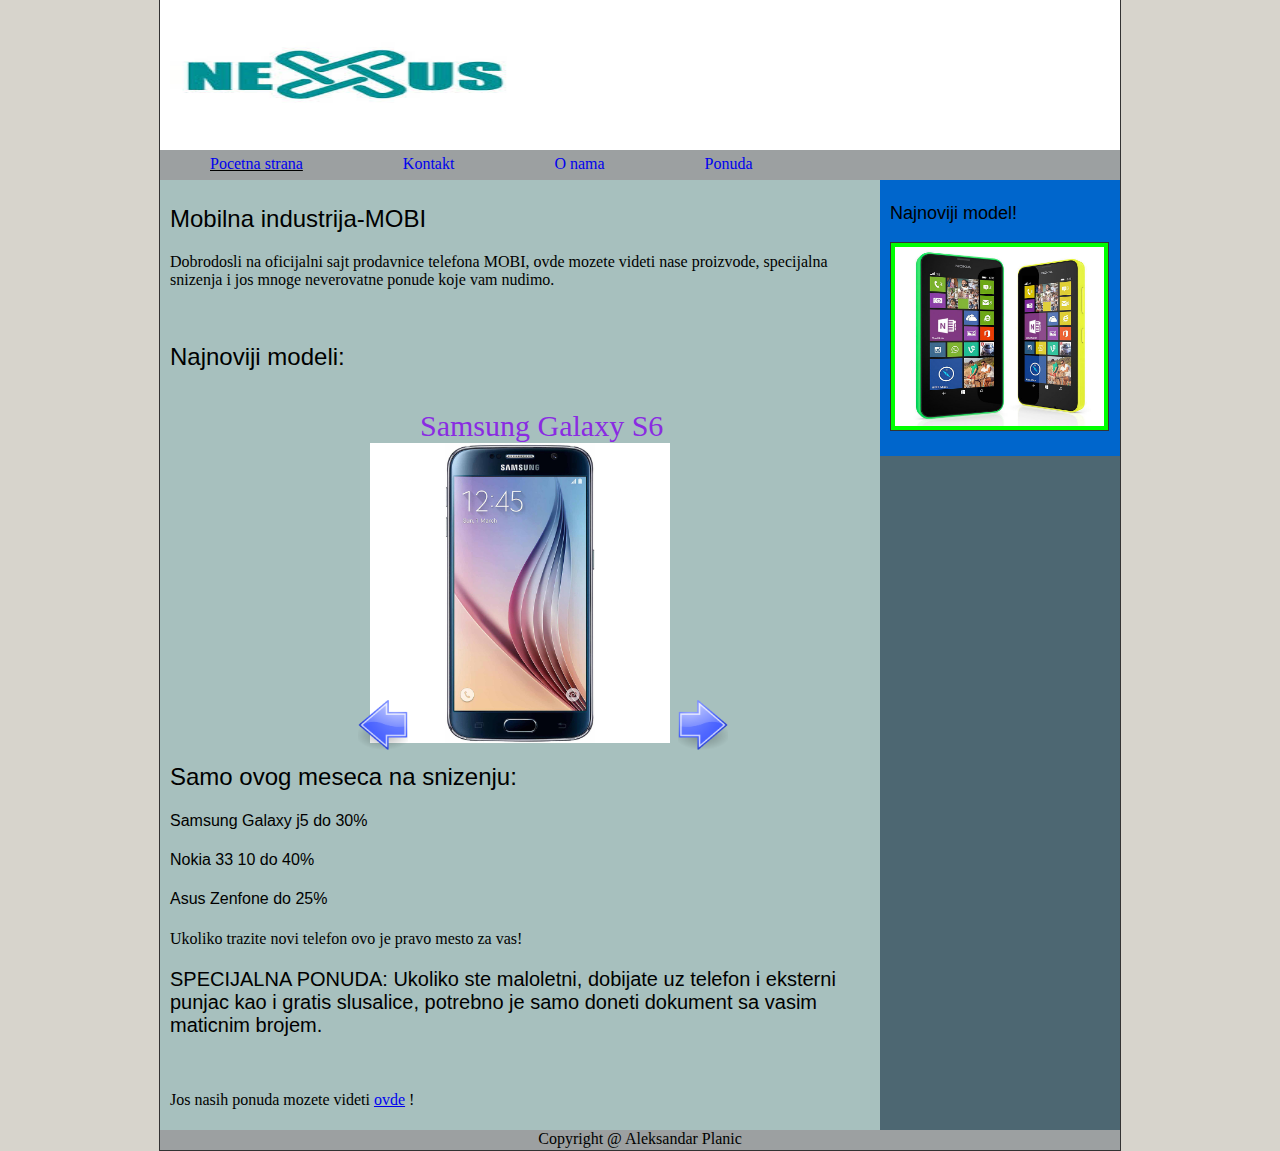
<file: Aleksandar_Planic_028_2019/index.html>
<!DOCTYPE html PUBLIC "-//W3C//DTD XHTML 1.0 Transitional//EN" "http://www.w3.org/TR/xhtml1/DTD/xhtml1-transitional.dtd">
<html xmlns="http://www.w3.org/1999/xhtml">
<head>
<meta http-equiv="Content-Type" content="text/html; charset=utf-8" />
<title>Prodavnica telefona-MOBI</title>
<link href="style/mojcss.css" rel="stylesheet" type="text/css" />
<link href="style/heading.css" rel="stylesheet" type="text/css" />
</head>

<body>
<div id="wrapper">
  <div id="header"><img src="images/logo.jpg" width="350" height="130" alt="IMAGE LOGO" /></div>
  <div id="menu">
    <ul>
      <li><u><a href="index.html">Pocetna strana</a></li></u>
      <li><a href="kontakt.html">Kontakt</a></li>
      <li><a href="onama.html">O nama</a></li>
      <li><a href="ponuda.html">Ponuda</a></li>
    </ul>
  </div>
  <div id="main">
    <h2>Mobilna industrija-MOBI</h2>
    <p>Dobrodosli na oficijalni sajt prodavnice telefona MOBI, ovde mozete videti nase proizvode, specijalna snizenja i jos mnoge neverovatne ponude koje vam nudimo.</p>
    
    <br>
      
      
    <script type="text/javascript" src="script/script.js"></script>
      
      
    <h2>Najnoviji modeli:</h2>
    <br>
      
    <a onclick="Prozor()" id="imeTelefona" style="color:blueviolet;font-size: 30px;padding-left: 250px;">Samsung Galaxy S6</a>
      
    <input type="image" id="levo" src="images/Pocetna%20Slide/Levo.png" onClick="Levo()" style="width: 50px;height: 50px;position: absolute;left: 28%;top: 700px;">
      
    <img id="slider" src="images/Pocetna%20Slide/slika1.jpg" style="width: 300px;height: 300px;padding-left: 200px">
      
    <input type="image" id="desno" src="images/Pocetna%20Slide/Desno.png" onClick="Desno()" style="width: 50px;height: 50px;position: absolute;left: 53%;top: 700px;">
    
    
    <br>
      
    <h2>Samo ovog meseca na snizenju:
    </h2>
    <h4>Samsung Galaxy j5 do 30%</h4>
    <h4>Nokia 33 10 do 40%</h4>
    <h4>Asus Zenfone do 25%</h4>
    <p>Ukoliko trazite novi telefon ovo je pravo mesto za vas!</p>
    <h3>SPECIJALNA PONUDA: Ukoliko ste maloletni, dobijate uz telefon i eksterni punjac kao i gratis slusalice, potrebno je samo doneti dokument sa vasim maticnim brojem.</h3>
    <p>&nbsp;</p>
    <p> Jos nasih ponuda mozete videti <a href="ponuda.html">ovde</a> !</p>
  </div>
  <div id="sidebar">
    <div class="sideblock">
      <h3>Najnoviji model!</h3>
      <h3><img src="images/nokia.jpg" alt="Nokia PICTURE" width="209" height="179" class="gl" /></h3>
    </div>
    <div class="sideblock">
    </div>
  </div>
  <div id="footer" text-align="center"> Copyright @ Aleksandar Planic</div>
</div>
</body>
</html>
</file>
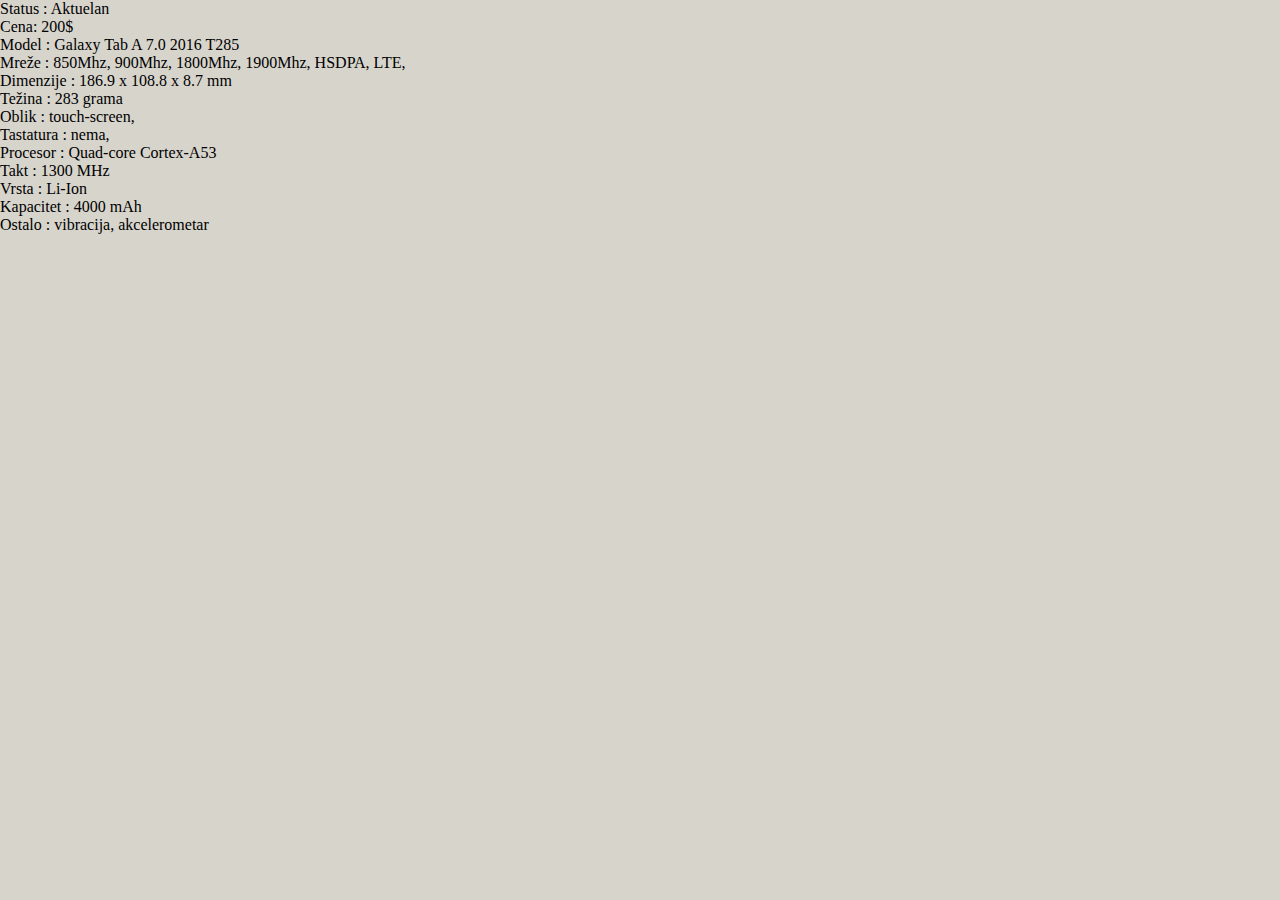
<file: Aleksandar_Planic_028_2019/galaxy tab a.html>
<!DOCTYPE html PUBLIC "-//W3C//DTD XHTML 1.0 Transitional//EN" "http://www.w3.org/TR/xhtml1/DTD/xhtml1-transitional.dtd">
<html xmlns="http://www.w3.org/1999/xhtml">
<head>
<meta http-equiv="Content-Type" content="text/html; charset=utf-8" />
<title>Galaxy tab A 7.0 2016 T285</title>
<link href="style/mojcss.css" rel="stylesheet" type="text/css" />
<link href="style/heading.css" rel="stylesheet" type="text/css" />    
</head>

<body>
Status : Aktuelan
<br>
Cena: 200$
<br>
Model :  Galaxy Tab A 7.0 2016 T285
<br>
Mreže : 850Mhz, 900Mhz, 1800Mhz, 1900Mhz, HSDPA, LTE,
<br>
Dimenzije : 186.9 x 108.8 x 8.7 mm
<br>
Težina : 283 grama
<br>
Oblik : touch-screen,
<br>
Tastatura : nema,
<br>
Procesor : Quad-core Cortex-A53
<br>
Takt : 1300 MHz
<br>
Vrsta : Li-Ion
<br>
Kapacitet : 4000 mAh	
<br>
Ostalo : vibracija, akcelerometar
</body>
</html>
</file>
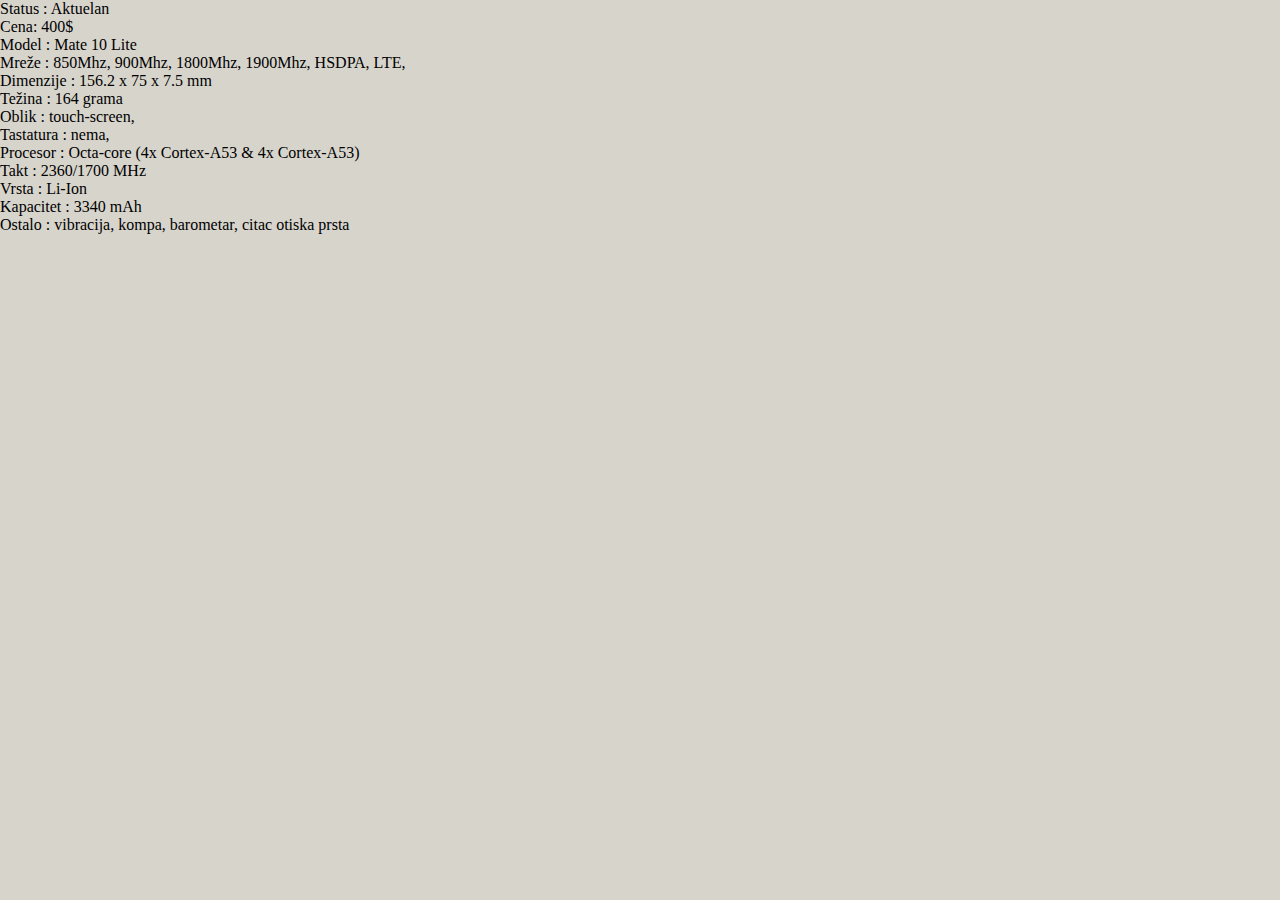
<file: Aleksandar_Planic_028_2019/huawei mate 10 lite.html>
<!DOCTYPE html PUBLIC "-//W3C//DTD XHTML 1.0 Transitional//EN" "http://www.w3.org/TR/xhtml1/DTD/xhtml1-transitional.dtd">
<html xmlns="http://www.w3.org/1999/xhtml">
<head>
<meta http-equiv="Content-Type" content="text/html; charset=utf-8" />
<title>Huawei Mate 10 Lite</title>
<link href="style/mojcss.css" rel="stylesheet" type="text/css" />
<link href="style/heading.css" rel="stylesheet" type="text/css" />    
</head>

<body>
Status : Aktuelan
<br>
Cena: 400$
<br>
Model :  Mate 10 Lite
<br>
Mreže : 850Mhz, 900Mhz, 1800Mhz, 1900Mhz, HSDPA, LTE,
<br>
Dimenzije : 156.2 x 75 x 7.5 mm
<br>
Težina : 164 grama
<br>
Oblik : touch-screen,
<br>
Tastatura : nema,
<br>
Procesor : Octa-core (4x Cortex-A53 & 4x Cortex-A53)
<br>
Takt : 2360/1700 MHz
<br>
Vrsta : Li-Ion
<br>
Kapacitet : 3340 mAh	
<br>
Ostalo : vibracija, kompa, barometar, citac otiska prsta
</body>
</html>
</file>
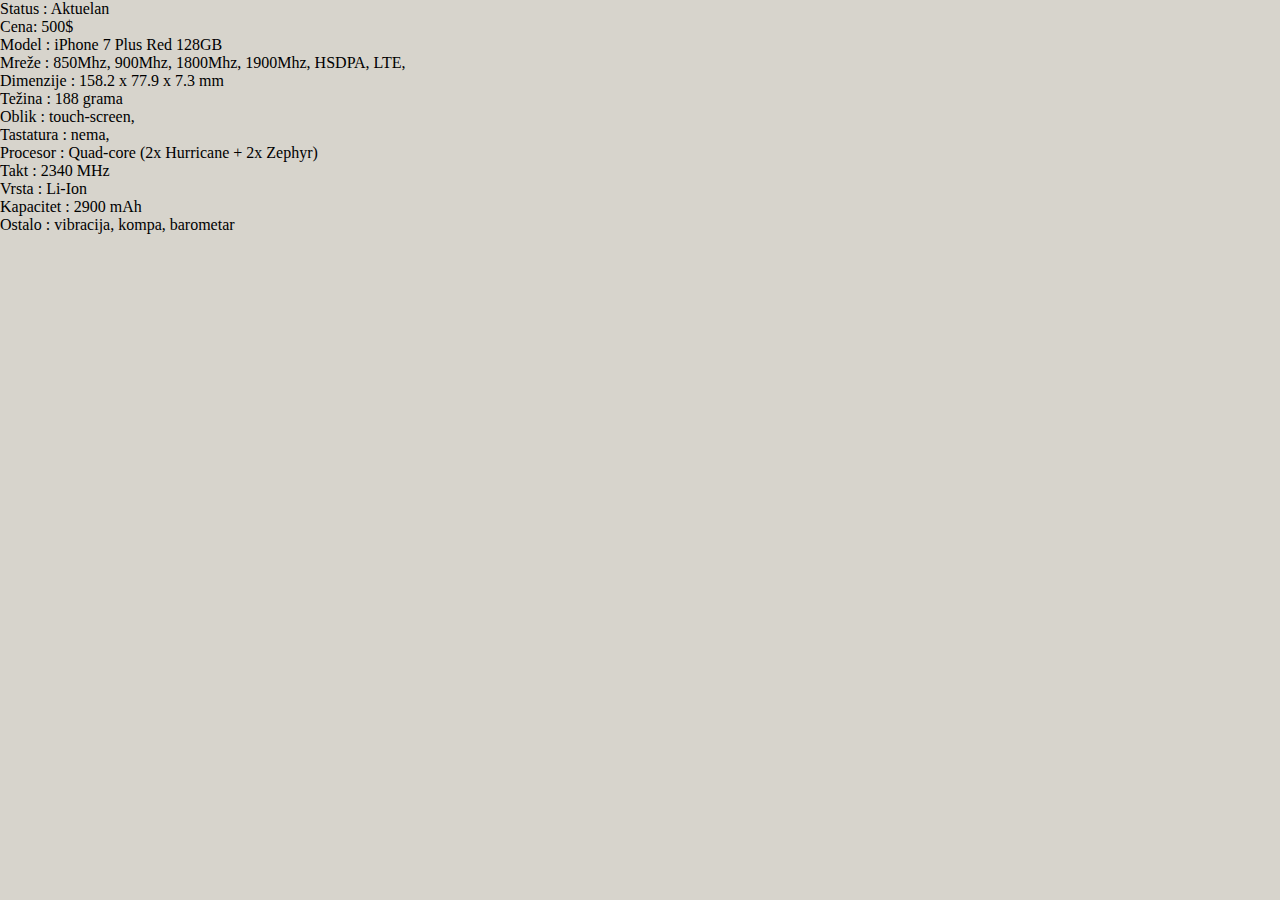
<file: Aleksandar_Planic_028_2019/iphone 7+ red.html>
<!DOCTYPE html PUBLIC "-//W3C//DTD XHTML 1.0 Transitional//EN" "http://www.w3.org/TR/xhtml1/DTD/xhtml1-transitional.dtd">
<html xmlns="http://www.w3.org/1999/xhtml">
<head>
<meta http-equiv="Content-Type" content="text/html; charset=utf-8" />
<title>Iphone 7+ Red</title>
<link href="style/mojcss.css" rel="stylesheet" type="text/css" />
<link href="style/heading.css" rel="stylesheet" type="text/css" />    
</head>

<body>
Status : Aktuelan
<br>
Cena: 500$
<br>
Model : iPhone 7 Plus Red 128GB
<br>
Mreže : 850Mhz, 900Mhz, 1800Mhz, 1900Mhz, HSDPA, LTE,
<br>
Dimenzije : 158.2 x 77.9 x 7.3 mm
<br>
Težina : 188 grama
<br>
Oblik : touch-screen,
<br>
Tastatura : nema,
<br>
Procesor : Quad-core (2x Hurricane + 2x Zephyr)
<br>
Takt : 2340 MHz
<br>
Vrsta : Li-Ion
<br>
Kapacitet : 2900 mAh	
<br>
Ostalo : vibracija, kompa, barometar
</body>
</html>
</file>
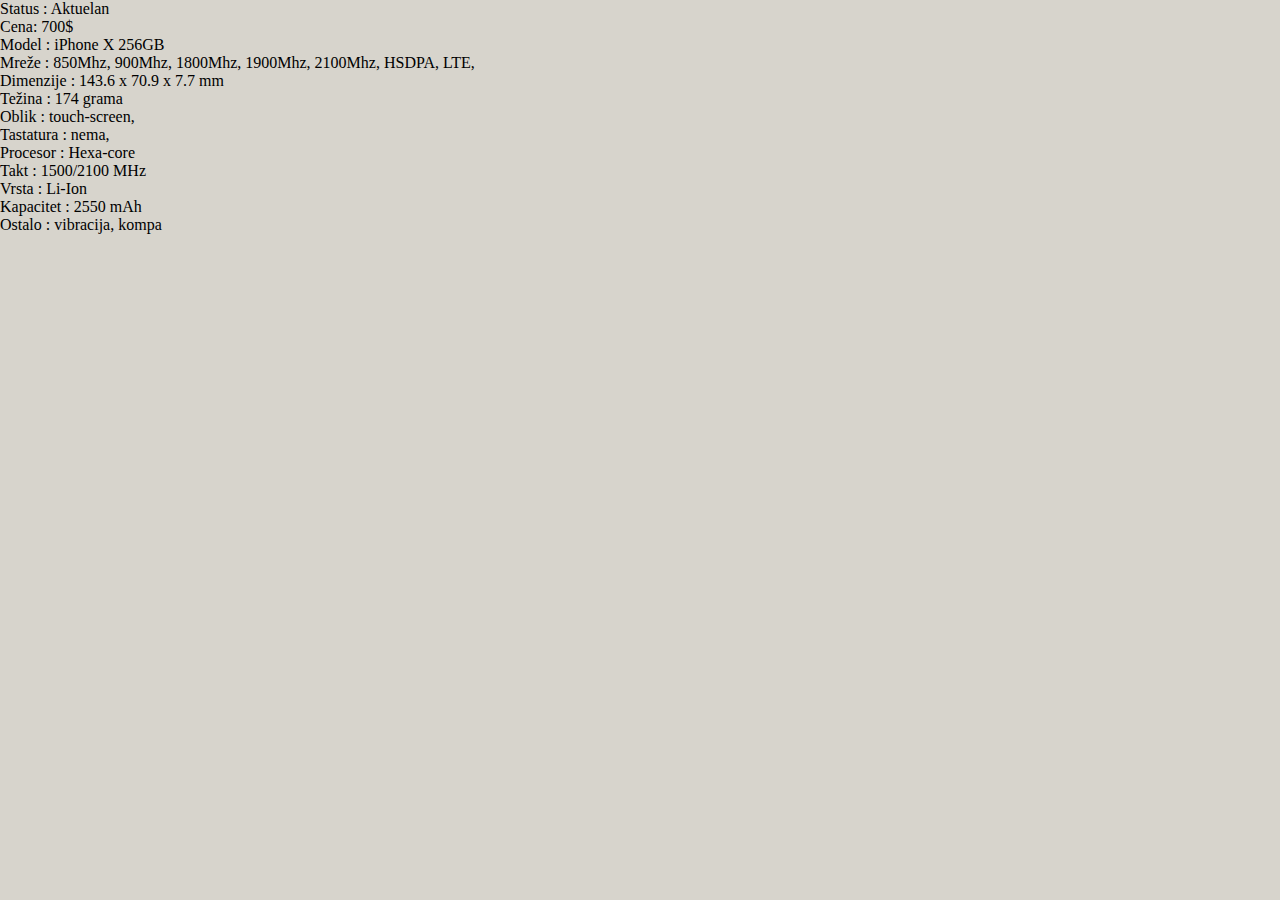
<file: Aleksandar_Planic_028_2019/iphone x.html>
<!DOCTYPE html PUBLIC "-//W3C//DTD XHTML 1.0 Transitional//EN" "http://www.w3.org/TR/xhtml1/DTD/xhtml1-transitional.dtd">
<html xmlns="http://www.w3.org/1999/xhtml">
<head>
<meta http-equiv="Content-Type" content="text/html; charset=utf-8" />
<title>Iphone X</title>
<link href="style/mojcss.css" rel="stylesheet" type="text/css" />
<link href="style/heading.css" rel="stylesheet" type="text/css" />    
</head>

<body>
Status : Aktuelan
<br>
Cena: 700$
<br>
Model : iPhone X 256GB
<br>
Mreže : 850Mhz, 900Mhz, 1800Mhz, 1900Mhz, 2100Mhz, HSDPA, LTE,
<br>
Dimenzije : 143.6 x 70.9 x 7.7 mm
<br>
Težina : 174 grama
<br>
Oblik : touch-screen,
<br>
Tastatura : nema,
<br>
Procesor : Hexa-core
<br>
Takt : 1500/2100 MHz
<br>
Vrsta : Li-Ion
<br>
Kapacitet : 2550 mAh	
<br>
Ostalo : vibracija, kompa
</body>
</html>
</file>
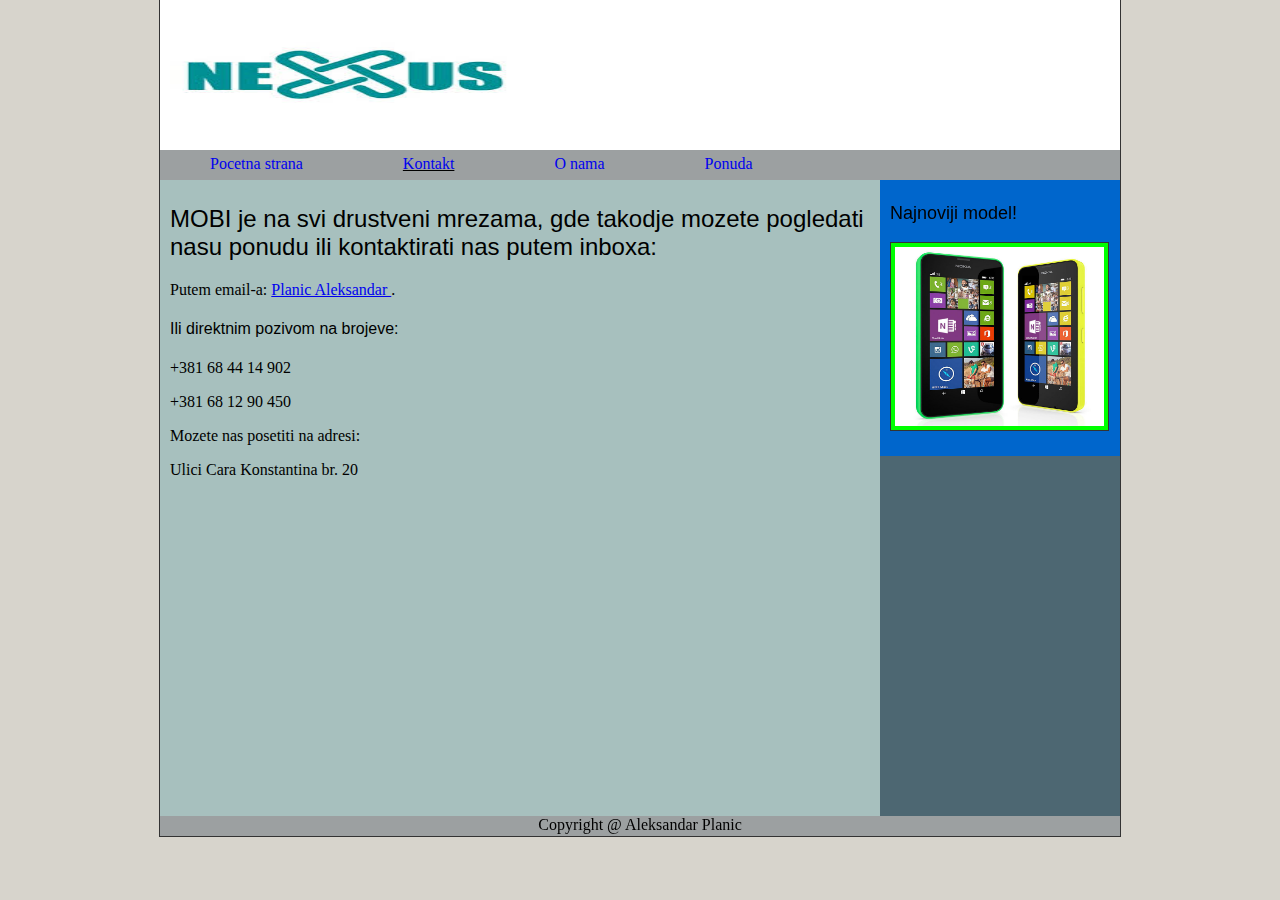
<file: Aleksandar_Planic_028_2019/kontakt.html>
<!DOCTYPE html PUBLIC "-//W3C//DTD XHTML 1.0 Transitional//EN" "http://www.w3.org/TR/xhtml1/DTD/xhtml1-transitional.dtd">
<html xmlns="http://www.w3.org/1999/xhtml">
<head>
<meta http-equiv="Content-Type" content="text/html; charset=utf-8" />
<title>Prodavnica telefona-MOBI</title>
<link href="style/mojcss.css" rel="stylesheet" type="text/css" />
<link href="style/heading.css" rel="stylesheet" type="text/css" />
</head>

<body>
<div id="wrapper">
  <div id="header"><img src="images/logo.jpg" width="350" height="130" alt="IMAGE LOGO" /></div>
  <div id="menu">
    <ul>
      <li><a href="index.html">Pocetna strana</a></li>
      <li><u><a href="kontakt.html">Kontakt</a></li></u>
      <li><a href="onama.html">O nama</a></li>
      <li><a href="ponuda.html">Ponuda</a></li>
    </ul>
  </div>
  <div id="main">
    <h2>MOBI je na svi drustveni mrezama, gde takodje mozete pogledati nasu ponudu ili kontaktirati nas putem inboxa:</h2>
    <p>Putem email-a: <a href="https://mail.google.com">Planic Aleksandar </a>.</p>
    <h4>Ili direktnim pozivom na brojeve:</h4>
    <p>+381 68 44 14 902</p>
    <p>+381 68 12 90 450 </p>
    <p>Mozete nas posetiti na adresi:</p>
    <p>Ulici Cara Konstantina br. 20</p>
    <p><iframe src="https://www.google.com/maps/embed?pb=!1m10!1m8!1m3!1d1434.9693216478922!2d20.925204609710242!3d44.00199427757246!3m2!1i1024!2i768!4f13.1!5e0!3m2!1ssr!2srs!4v1491219145510" width="400" height="300" frameborder="0" style="border:0" allowfullscreen></iframe></p>
  </div>
  <div id="sidebar">
    <div class="sideblock">
      <h3>Najnoviji model!</h3>
      <h3><img src="images/nokia.jpg" alt="Nokia PICTURE" width="209" height="179" class="gl" /></h3>
    </div>
    <div class="sideblock">
    </div>
  </div>
  <div id="footer"> Copyright @ Aleksandar Planic</div>
</div>
</body>
</html>
</file>
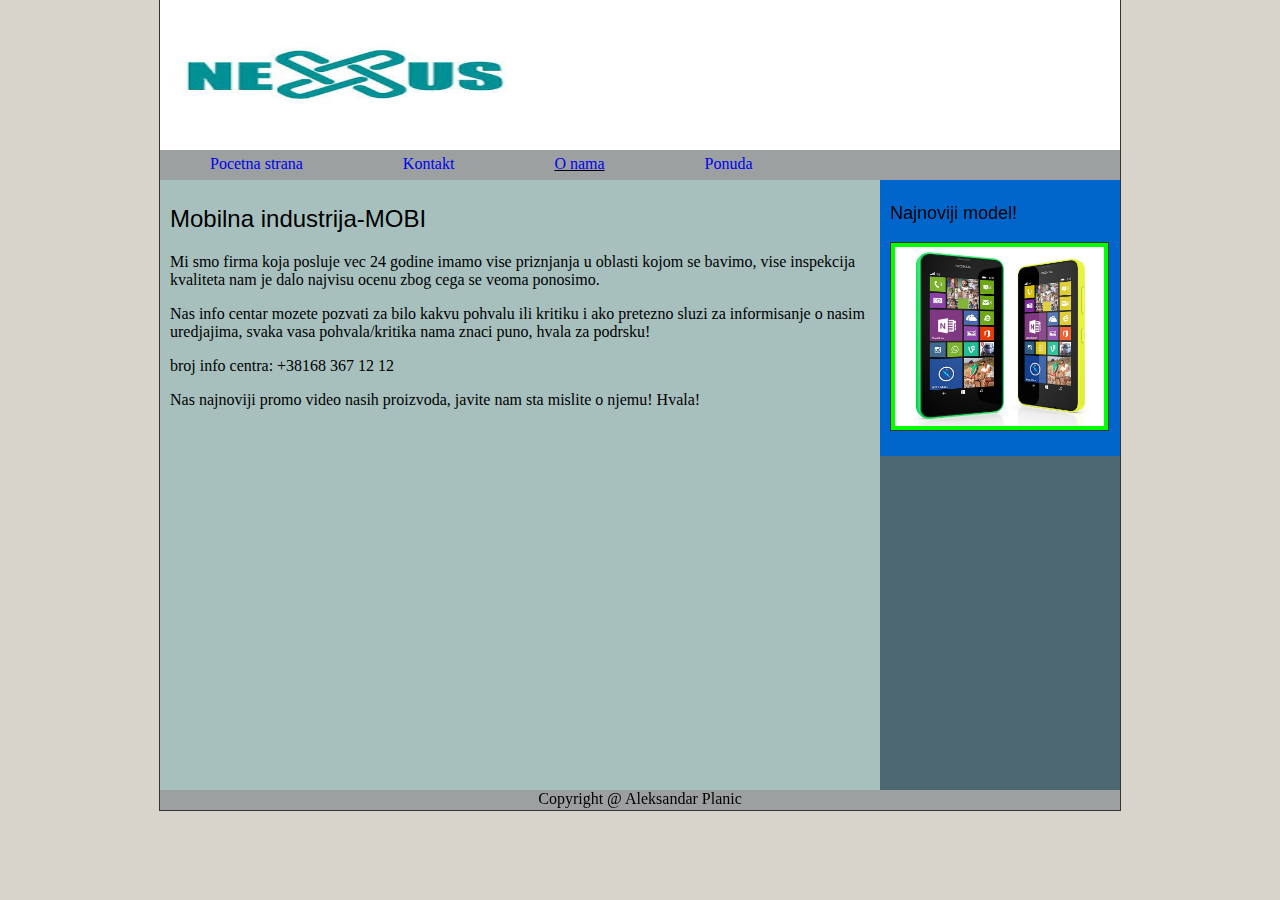
<file: Aleksandar_Planic_028_2019/onama.html>
<!DOCTYPE html PUBLIC "-//W3C//DTD XHTML 1.0 Transitional//EN" "http://www.w3.org/TR/xhtml1/DTD/xhtml1-transitional.dtd">
<html xmlns="http://www.w3.org/1999/xhtml">
<head>
<meta http-equiv="Content-Type" content="text/html; charset=utf-8" />
<title>Prodavnica telefona-MOBI</title>
<link href="style/mojcss.css" rel="stylesheet" type="text/css" />
<link href="style/heading.css" rel="stylesheet" type="text/css" />
</head>

<body>
<div id="wrapper">
  <div id="header"><img src="images/logo.jpg" width="350" height="130" alt="IMAGE LOGO" /></div>
  <div id="menu">
    <ul>
      <li><a href="index.html">Pocetna strana</a></li>
      <li><a href="kontakt.html">Kontakt</a></li>
      <li><u><a href="o nama.html">O nama</a></li></u>
      <li><a href="ponuda.html">Ponuda</a></li>
    </ul>
  </div>
  <div id="main">
    <h2>Mobilna industrija-MOBI</h2>
    <p>Mi smo firma koja posluje vec 24 godine imamo vise priznjanja u oblasti kojom se bavimo, vise inspekcija kvaliteta nam je dalo najvisu ocenu zbog cega se veoma ponosimo.</p>
    <p>Nas info centar mozete pozvati za bilo kakvu pohvalu ili kritiku i ako pretezno sluzi za informisanje o nasim uredjajima, svaka vasa pohvala/kritika nama znaci puno, hvala za podrsku!</p>
    <p>broj info centra: +38168 367 12 12</p>
    <p>Nas najnoviji promo video nasih proizvoda, javite nam sta mislite o njemu! Hvala!</p>
   <iframe width="640" height="360" src="https://www.youtube.com/embed/3Iy3ZgEsHrI" frameborder="0" allowfullscreen></iframe>
  </div>
  <div id="sidebar">
    <div class="sideblock">
      <h3>Najnoviji model!</h3>
      <h3><img src="images/nokia.jpg" alt="Nokia PICTURE" width="209" height="179" class="gl" /></h3>
    </div>
    <div class="sideblock">
    </div>
  </div>
  <div id="footer"> Copyright @ Aleksandar Planic </div>
</div>
</body>
</html>
</file>
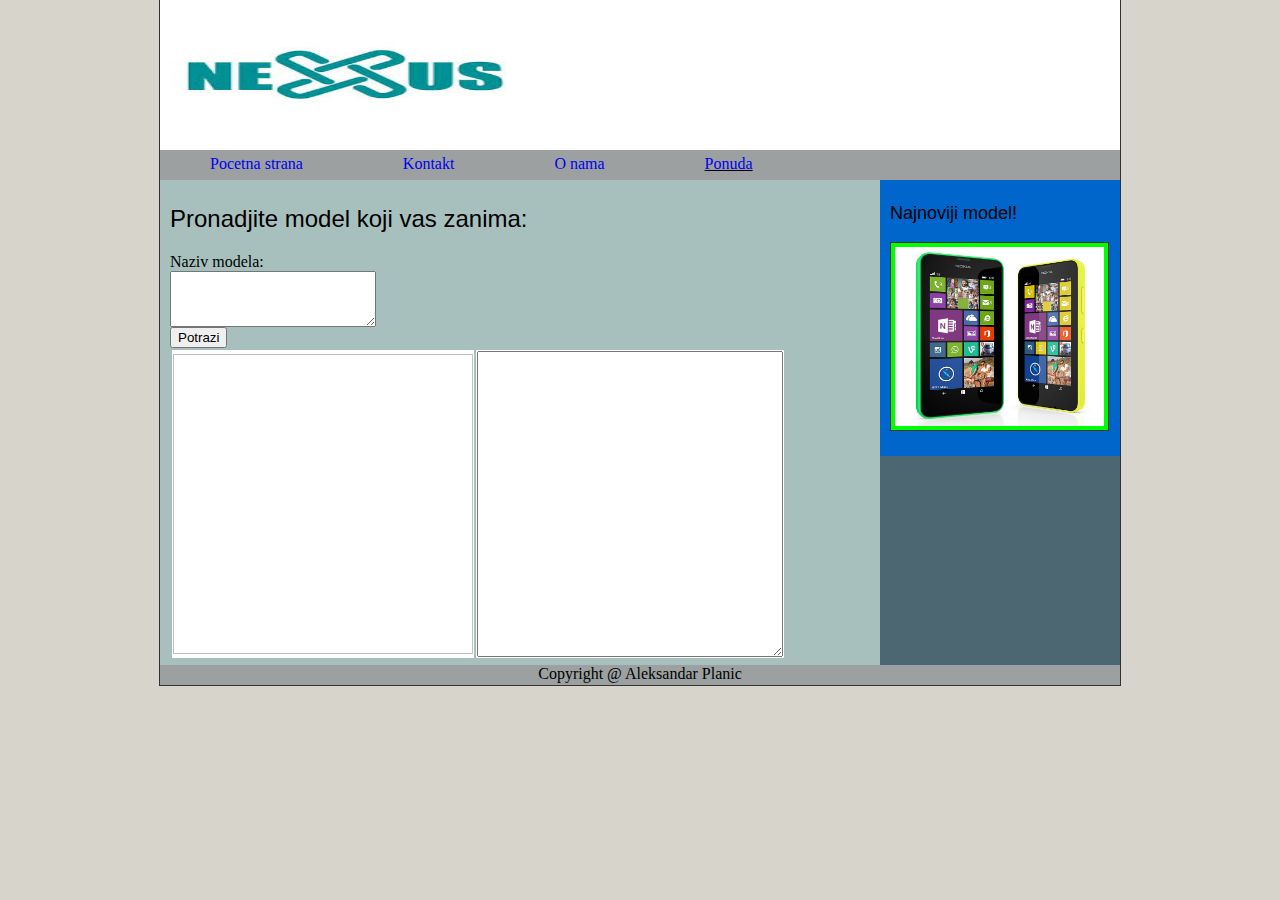
<file: Aleksandar_Planic_028_2019/ponuda.html>
<!DOCTYPE html PUBLIC "-//W3C//DTD XHTML 1.0 Transitional//EN" "http://www.w3.org/TR/xhtml1/DTD/xhtml1-transitional.dtd">
<html xmlns="http://www.w3.org/1999/xhtml">
<head>
<meta http-equiv="Content-Type" content="text/html; charset=utf-8" />
<title>Prodavnica telefona-MOBI</title>
<link href="style/mojcss.css" rel="stylesheet" type="text/css" />
<link href="style/heading.css" rel="stylesheet" type="text/css" />
</head>

<body>
<div id="wrapper">
  <div id="header"><img src="images/logo.jpg" width="350" height="130" alt="IMAGE LOGO" /></div>
  <div id="menu">
    <ul>
      <li><a href="index.html">Pocetna strana</a></li>
      <li><a href="kontakt.html">Kontakt</a></li>
      <li><a href="onama.html">O nama</a></li>
      <li><u><a href="ponuda.html">Ponuda</a></li></u>
    </ul>
  </div>
  <div id="main">
      
      
      <script type="text/javascript" src="script/script.js"></script>
      
      <h2>Pronadjite model koji vas zanima:</h2>
      <label>Naziv modela:</label>
      <br>
      <textarea id="unos" style="height: 50px;width: 200px;"></textarea>
      <br>
      <input type="button" value="Potrazi" onclick="Pronadji()">
      <br>
      
      <table>
          <tr>
             <td style="background-color:white ;width: 300px;height: 300px;">
                 
              <img id="rezultat" style="width: 300px;height: 300px;">
              
             </td> 
              
              <td style="background-color:white ;width: 300px;height: 300px;">
                 
                  <textarea id="informacije" style="height: 300px;width: 300px;"></textarea>
              
             </td> 
          </tr>
      </table>
  </div>
  <div id="sidebar">
    <div class="sideblock">
      <h3>Najnoviji model!</h3>
      <h3><img src="images/nokia.jpg" alt="Nokia PICTURE" width="209" height="179" class="gl" /></h3>
    </div>
    <div class="sideblock">
    </div>
  </div>
  <div id="footer"> Copyright @ Aleksandar Planic</div>
</div>
</body>
</html>
</file>
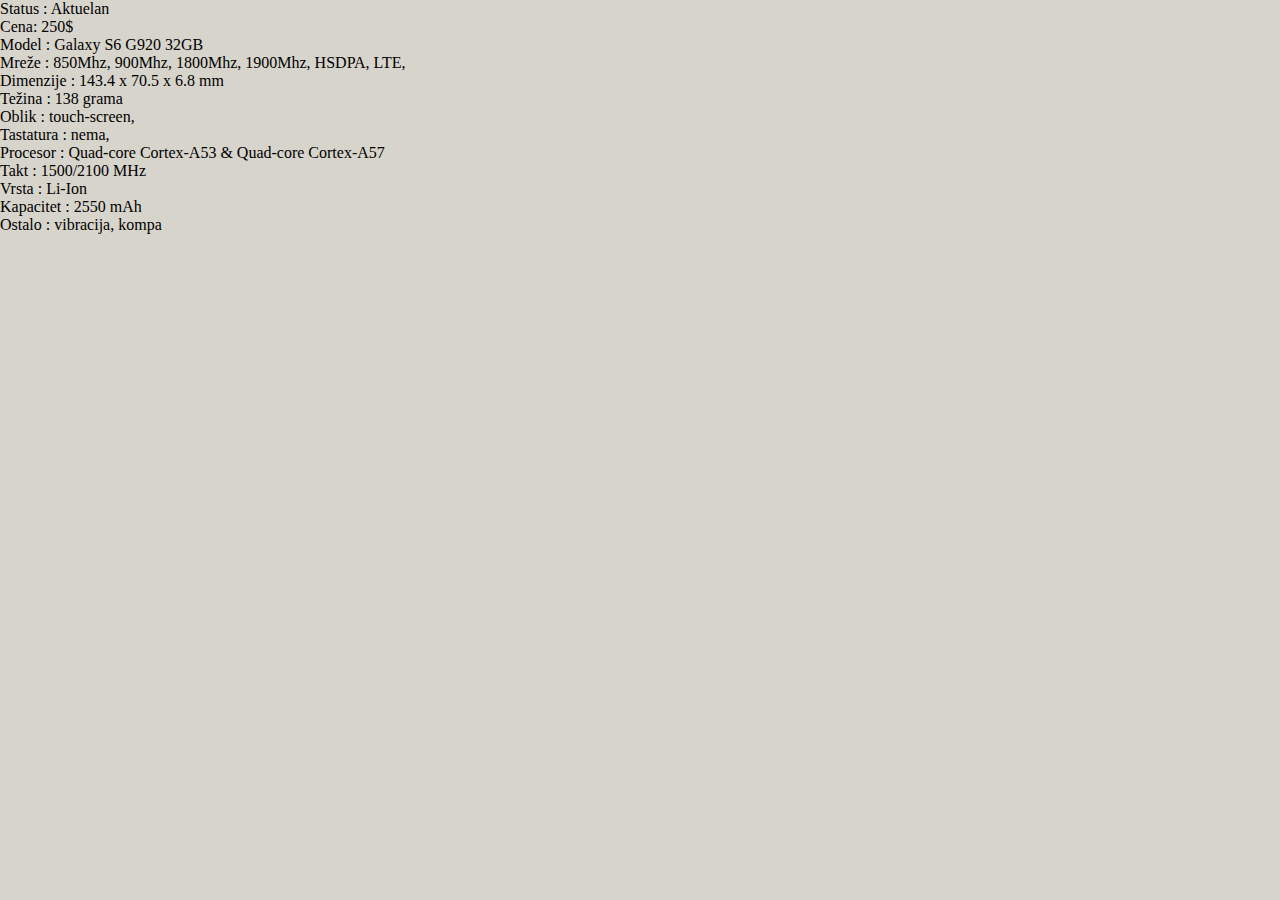
<file: Aleksandar_Planic_028_2019/samsung galaxy s6.html>
<!DOCTYPE html PUBLIC "-//W3C//DTD XHTML 1.0 Transitional//EN" "http://www.w3.org/TR/xhtml1/DTD/xhtml1-transitional.dtd">
<html xmlns="http://www.w3.org/1999/xhtml">
<head>
<meta http-equiv="Content-Type" content="text/html; charset=utf-8" />
<title>Samsung Galaxy S6</title>
<link href="style/mojcss.css" rel="stylesheet" type="text/css" />
<link href="style/heading.css" rel="stylesheet" type="text/css" />    
</head>

<body>
Status : Aktuelan
<br>
Cena: 250$
<br>
Model : Galaxy S6 G920 32GB
<br>
Mreže : 850Mhz, 900Mhz, 1800Mhz, 1900Mhz, HSDPA, LTE,
<br>
Dimenzije : 143.4 x 70.5 x 6.8 mm
<br>
Težina : 138 grama
<br>
Oblik : touch-screen,
<br>
Tastatura : nema,
<br>
Procesor : Quad-core Cortex-A53 & Quad-core Cortex-A57
<br>
Takt : 1500/2100 MHz
<br>
Vrsta : Li-Ion
<br>
Kapacitet : 2550 mAh	
<br>
Ostalo : vibracija, kompa
</body>
</html>
</file>
<file: Aleksandar_Planic_028_2019/style/mojcss.css>
@charset "utf-8";
body {
	background-color: #D7D4CC;
	margin: 0px;
	padding: 0px;
}
#wrapper {
	width: 960px;
	margin-top: 0px;
	margin-right: auto;
	margin-bottom: 0px;
	margin-left: auto;
	background-color: #4D6772;
	border-right-width: 1px;
	border-bottom-width: 1px;
	border-left-width: 1px;
	border-top-style: none;
	border-right-style: solid;
	border-bottom-style: solid;
	border-left-style: solid;
	border-right-color: #333;
	border-bottom-color: #333;
	border-left-color: #333;
}
#header {
	background-color: #FFF;
	padding: 10px;
}
#menu {
	background-color: #9CA0A1;
	height: 30px;
}
#main {
	float: left;
	width: 700px;
	background-color: #A7C0BE;
	padding-top: 5px;
	padding-right: 10px;
	padding-bottom: 5px;
	padding-left: 10px;
}
#menu ul {
	list-style-type: none;
	margin: 0px;
	padding: 0px;
}
#menu ul li {
	float: left;
}



.sideblock {
	margin-bottom: 20px;
}
#menu ul li a {
	height: 20px;
	padding-top: 5px;
	padding-right: 50px;
	padding-bottom: 5px;
	padding-left: 50px;
	display: block;
	text-decoration: none;
}


#sidebar {
	background-color: #06C;
	float: right;
	width: 220px;
	padding-top: 5px;
	padding-right: 10px;
	padding-bottom: 5px;
	padding-left: 10px;
}
#footer {
	background-color: #9CA0A1;
	height: 20px;
	clear: both;
	align-items: center;
	text-align: center;
}
#sidebar .sideblock h3 img.gl {
	border: 1px solid #333;
	padding: 4px;
	background-color: #0F0;
}
</file>
<file: Aleksandar_Planic_028_2019/style/heading.css>
@charset "utf-8";
h1, h2, h3, h4, h5, h6 {
	font-family: Arial, Helvetica, sans-serif;
	font-weight: normal;
}
h3 {
	font-size: 20px;
}
#sidebar .sideblock h3 {
	font-size: 18px;
}
</file>
